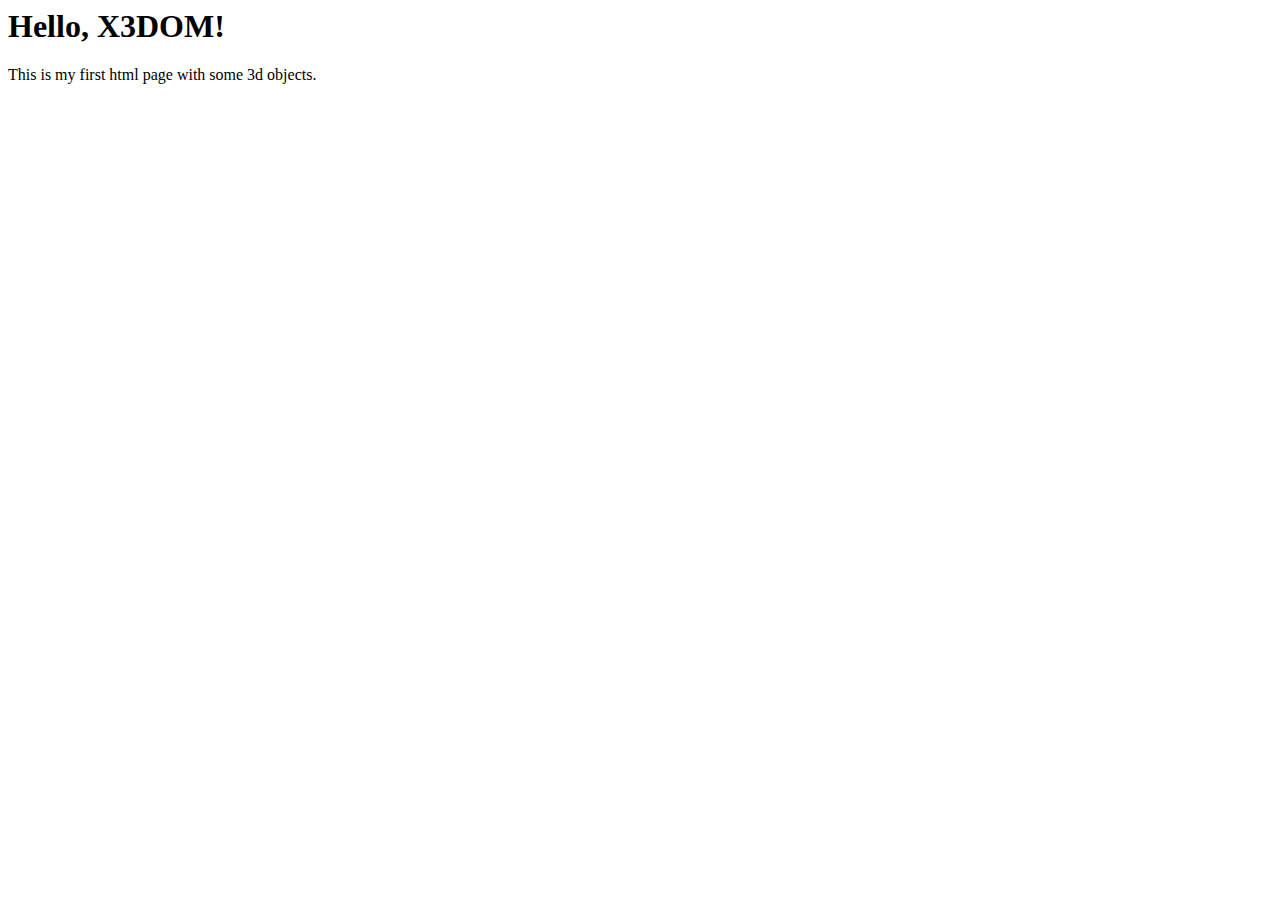
<file: js/file.html>
<html> 
   <head>
    <meta http-equiv="X-UA-Compatible" content="IE=edge"/> 
     <title>My first X3DOM page</title> 
     <script type='text/javascript' src='http://www.x3dom.org/download/x3dom.js'> </script> 
     <link rel='stylesheet' type='text/css' href='http://www.x3dom.org/download/x3dom.css'></link> 
   </head> 
   <body> 
     <h1>Hello, X3DOM!</h1> 
     <p> 
       This is my first html page with some 3d objects. 
     </p> 
	 <x3d width='500px' height='400px'> 
	   <scene> 
		<shape> 
		   <appearance> 
			 <material diffuseColor='1 0 0'></material> 
		   </appearance> 
		   <box></box> 
		</shape> 
		<transform translation='-3 0 0'> 
		  <shape> 
			 <appearance> 
			   <material diffuseColor='0 1 0'></material> 
			 </appearance> 
			 <cone></cone> 
		  </shape> 
		</transform> 
		<transform translation='3 0 0'> 
		  <shape> 
			 <appearance> 
			   <material diffuseColor='0 0 1'></material> 
			 </appearance> 
			 <sphere></sphere> 
		  </shape> 
		</transform> 
	   </scene> 
	</x3d> 
   </body> 
</html>
</file>
